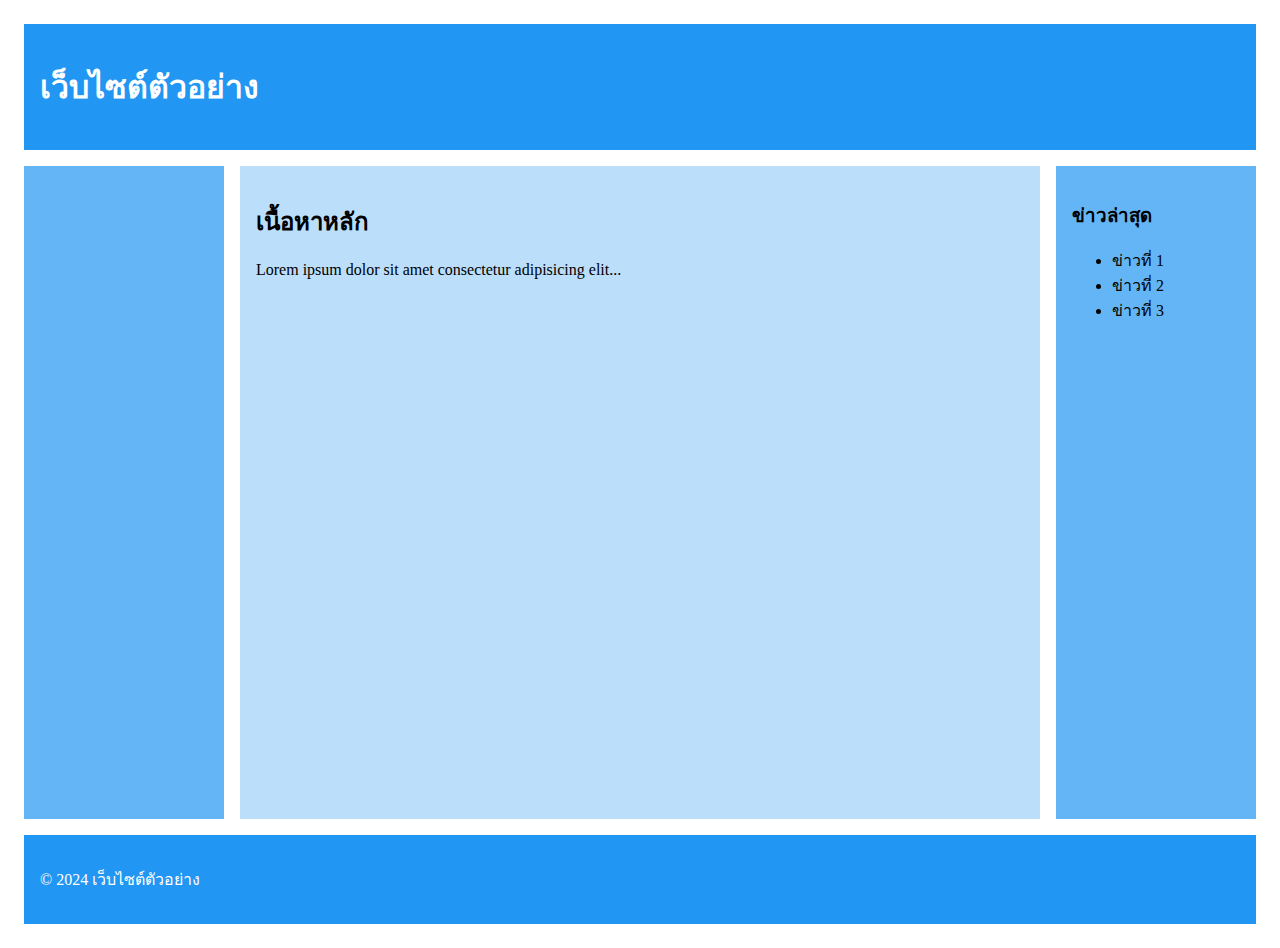
<file: index.html>
<!DOCTYPE html>
<html lang="th">
<head>
    <meta charset="UTF-8">
    <meta name="viewport" content="width=device-width, initial-scale=1.0">
    <title>Grid Layout Lab</title>
    <link rel="stylesheet" href="css/styles.css">
</head>
<body>
    <div class="grid-container">
        <header class="header">
            <h1>เว็บไซต์ตัวอย่าง</h1>
        </header>
        <nav class="nav">
            <ul>
                <li><a href="#">หน้าหลัก</a></li>
                <li><a href="#">เกี่ยวกับเรา</a></li>
                <li><a href="#">บริการ</a></li>
                <li><a href="#">ติดต่อ</a></li>
            </ul>
        </nav>
        <main class="main">
            <h2>เนื้อหาหลัก</h2>
            <p>Lorem ipsum dolor sit amet consectetur adipisicing elit...</p>
        </main>
        <aside class="sidebar">
            <h3>ข่าวล่าสุด</h3>
            <ul>
                <li>ข่าวที่ 1</li>
                <li>ข่าวที่ 2</li>
                <li>ข่าวที่ 3</li>
            </ul>
        </aside>
        <footer class="footer">
            <p>&copy; 2024 เว็บไซต์ตัวอย่าง</p>
        </footer>
    </div>
</body>
</html>
</file>
<file: css/styles.css>
.grid-container {
    display: grid;
    grid-template-areas:  
        "header header header"
        "nav main sidebar"
        "footer footer footer";
    grid-template-columns: 200px 1fr 200px;
    grid-template-rows: auto 1fr auto;
    min-height: 100vh;
    gap: 1rem;
    padding: 1rem;
}

.header {  
    grid-area: header;
    background: #2196F3;
    padding: 1rem;
    color: white;
}

.nav {
    grid-area: nav;
    background: #64B5F6;
    padding: 1rem;
}

.main {
    grid-area: main;
    background: #BBDEFB;
    padding: 1rem;
}

.sidebar {
    grid-area: sidebar;
    background: #64B5F6;
    padding: 1rem;
}

.footer {
    grid-area: footer;
    background: #2196F3;
    padding: 1rem;
    color: white;
}
/* สำหรับแท็บเล็ต */
@media (max-width: 768px) {
    .grid-container {
        grid-template-areas:  
            "header header"
            "nav nav"
            "main sidebar"
            "footer footer";
        grid-template-columns: 1fr 200px;
    }
}

/* สำหรับมือถือ */
@media (max-width: 480px) {
    .grid-container {
        grid-template-areas:  
            "header"
            "nav"
            "main"
            "sidebar"
            "footer";
        grid-template-columns: 1fr;
    }
}
/* Animations */
@keyframes slideIn {
    from {
        transform: translateX(-100%);
        opacity: 0;
    }
    to {
        transform: translateX(0);
        opacity: 1;
    }
}

@keyframes fadeIn {
    from {
        opacity: 0;
    }
    to {
        opacity: 1;
    }
}

@keyframes bounce {
    0%, 100% {
        transform: translateY(0);
    }
    50% {
        transform: translateY(-10px);
    }
}

/* ใช้งาน animations */
.header {
    animation: slideIn 1s ease-out;
}

.nav ul li {
    opacity: 0;
    animation: fadeIn 0.5s ease-out forwards;
}

.nav ul li:nth-child(1) {
    animation-delay: 0.1s;
}

.nav ul li:nth-child(2) {
    animation-delay: 0.2s;
}

.nav ul li:nth-child(3) {
    animation-delay: 0.3s;
}

.nav ul li:nth-child(4) {
    animation-delay: 0.4s;
}

.main {
    animation: fadeIn 1s ease-out;
}

.sidebar {
    animation: slideIn 1s ease-out;
}
/* Hover Effects */
.nav ul li {
    transition: transform 0.3s ease;
}

.nav ul li:hover {
    transform: translateX(10px);
}

.sidebar ul li {
    transition: all 0.3s ease;
}

.sidebar ul li:hover {
    transform: scale(1.05);
    color: #2196F3;
}
</file>
